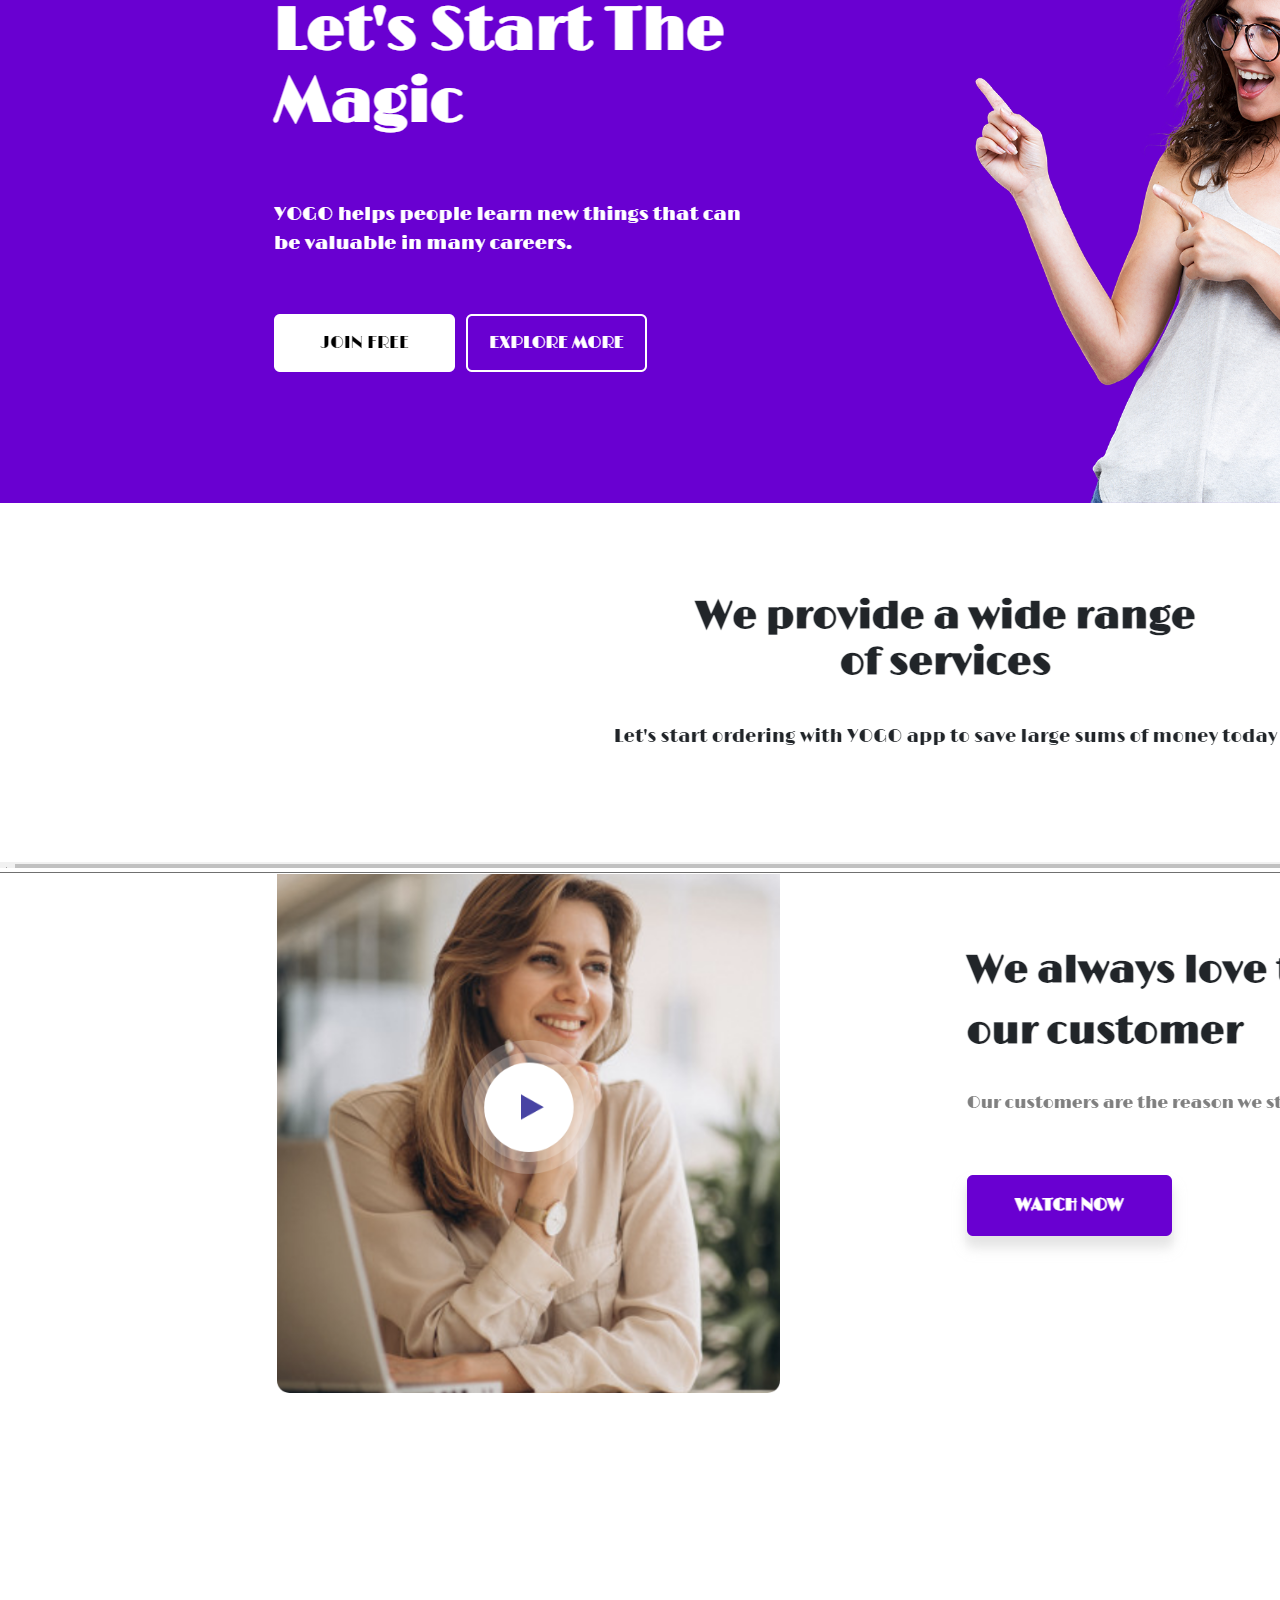
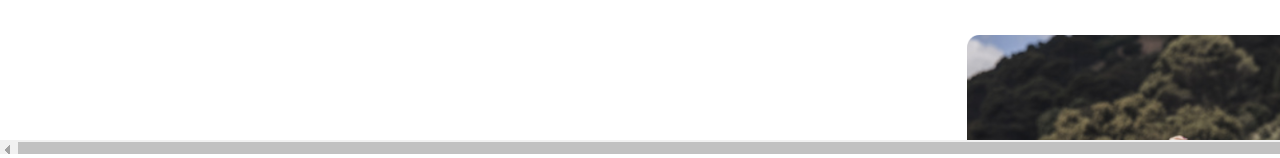
<file: about.html>
<!DOCTYPE html>
<html lang="en">
<head>
    <meta charset="UTF-8">
    <meta http-equiv="X-UA-Compatible" content="IE=edge">
    <meta name="viewport" content="width=device-width, initial-scale=1.0">
    <title>About Me</title>
    <link rel="stylesheet"  href="style.css">
    <img src="img/web1a.png" > 
    <img src="img/web1b.png" > 
</head>
<body>
    
</body>
</html>
</file>
<file: style.css>
body{
    padding: 0;
    margin: 0;
    font-family: sans-serif;
}

/*------header ----*/

#header{
    height: 100vh;
    background: linear-gradient(rgba(0,0,0,0.6),rgba(0,0,0,0.6)),url(img/background.jpg);
    background-position: center;
    background-size: cover;
    background-attachment: fixed;
}
.user-box {
    top: 50%;
    left: 50%;
    transform: translate(-50%,-50%);
    position: absolute;
}
.user-box img{
    border-radius: 50%;
    width: 250px;
    border: 2px solid #6caed5;
}
.user-box h1{
    color: white;
    font-weight: bold ;
    margin: 10px;
}
.user-box h2{
    font-size: 90px;
    font-weight: 700;
    color: #6caed5;
    text-shadow: 0px 0px 5px #6caed5, 0px 0px 10px #b393d3, 0px 0px 10px #b393d3,
      0px 0px 20px #b393d3;

}
.user-box p{
    color:white;
}
.scroll-btn{
    bottom: 30px;
    position: absolute;
    left: 50%;
    transform: translateX(-50%);
    border: 1px solid white;
    padding: 10px 10px 20px;
    border-radius:30px ;
}
.scroll-bar span{
    border: 2px solid white;
    font-size: 10px;
    border-radius: 30px;

}
.scroll-bar{
    animation: mover 1s infinite alternate ;
}
@keyframes mover{
    0%{transform: translateY(0) ;}
    100%{transform: translateY(10px);}
}

/*--------About-------*/ 
.about{
    padding-top: 100px;
    margin-bottom:-130px ;
}
.profile-img{
    height: 400px;
    border: 2px solid #6caed5;+
}
.nav-bar{
    top: 0;
    position: sticky;
    z-index: 2;
}
.nav-bar{
    background-color:#000;
}
.nav-bar img{
    height: 50px;
}
.nav-bar .fa-bars{
    font-size: 35px;
    color: white;
}
.navbar-toggler{
    outline: none !important;
}
.navbar-nav{
    float: right;
    text-align: right;
}
.nav-link{
    color: white !important;
}
.skills-bar p{
    margin-bottom: 6px;
    font-weight: 600;

}
.progress{
    border-radius: 16px !important;
    margin-bottom: 10px;
}
.progress-bar{
    border-radius: 16px;
    background: rgb(199, 163, 163) !important;

}

/*-----Resume------*/
.resume{
    margin-top: -50px;
    padding-top: 50px;
    padding-bottom: 30px;
    background: #f9f9f9;

}
.timeline{
    list-style-type: none;
    position: relative;
}
.timeline:before{
    content: '';
    background:#555;
    display: inline-block;
    position: absolute;
    left: 29px;
    width: 2px;
    height: 100%;
    z-index: 1;
}
.timeline li{
    margin-top: 20px;
    margin-bottom: 20px;
    margin-left: 20px;
    background: white;
}
.timeline li h4{
    background-color: #000;
    padding: 5px 0 5px 20px;
    color: white;
    font-size:15px ;
}
.timeline li h4 span{
    font-weight:bold ;
    color: #ccc;

}
.timeline li:before{
    content: '';
    background: #fff;
    display: inline-block;
    position: absolute;
    border-radius: 50%;
    border: 3px solid #000;
    left: 20px;
    width:20px;
    height: 20px;
    z-index: 1;
}

/*-------services-----*/ 
.services{
    padding-top: 50px;
    padding-bottom: 50px;
}
.services h1{
    margin-bottom: 15px; 
}
.services-box{
    background:#f9f9f9;
    padding: 10px;
    margin-top: 20px;
    border-top-right-radius: 50px;
    border-bottom-left-radius: 50px;
}
.services-box span{
    margin: 3px;
    font-size: 20px;
    font-weight: bold;
}
.services-box p{
    font-size: 15px;
    margin-top: 2opx;
    color: #777;
}
.services-box:hover{
    background: #000;
    color: #fff;
    border-top-right-radius: 0;
    border-bottom-left-radius: 0;
    border-top-left-radius: 50px;
    border-bottom-right-radius: 50px;
    transition: 1s;

}
.services-box:hover p{
    color: white;
}

/*------contact-------*/
.contact
{
    padding-top: 50px;
    background: linear-gradient(rgba(0,0,0,0.8),rgba(0,0,0,0.8)),url(img/background2.jpg);
    background-position: center;
    
    background-size: cover;
    background-attachment: fixed;
    color: #fff;
}
.contact .row{
    padding: 30px 0;
    font-size: 22px;
}
.contact .col-md-4 .fa{
    padding:10px;
    font-size:40px;

}
.contact .btn{
    padding: 10px 25px 10px 25px;
    margin: 5px;
    border-radius: 2px solid white;
    border: 2px solid white;
    background: transparent;
}
.contact .btn:focus{
    box-shadow: none !important;

}
.contact .btn:hover{
    border: 2px solid #000 !important;
    background: black !important;
    transition: 0.6s;
}
.contact .btn .fa{
    margin-right: 10px;
}
.footer{
    background: black;
    height: 50px;
    margin-top: 50px;
    color: white;
    padding-top: 10px;
}
.fa-heart-o{
    color: red;
}
/*-------Social Icons-----*/

.social-icons{
    top: 50%;
    transform: translateY(-50%);
    position: sticky;
    z-index: 1;
    width: 80px;
}
.social-icons ul{
    padding: initial;

}
.social-icons ul li{
    height: 40px;
    width: 40px;
    list-style-type:none ;
    padding-left: 12px;
    padding-top: 6px;
    margin-top: 5px;
    color: white;
    background: black;
}
.social-icons ul li:hover{
    padding-left: 30px;
    width: 80px;
    transition: 1s;
}
</file>
